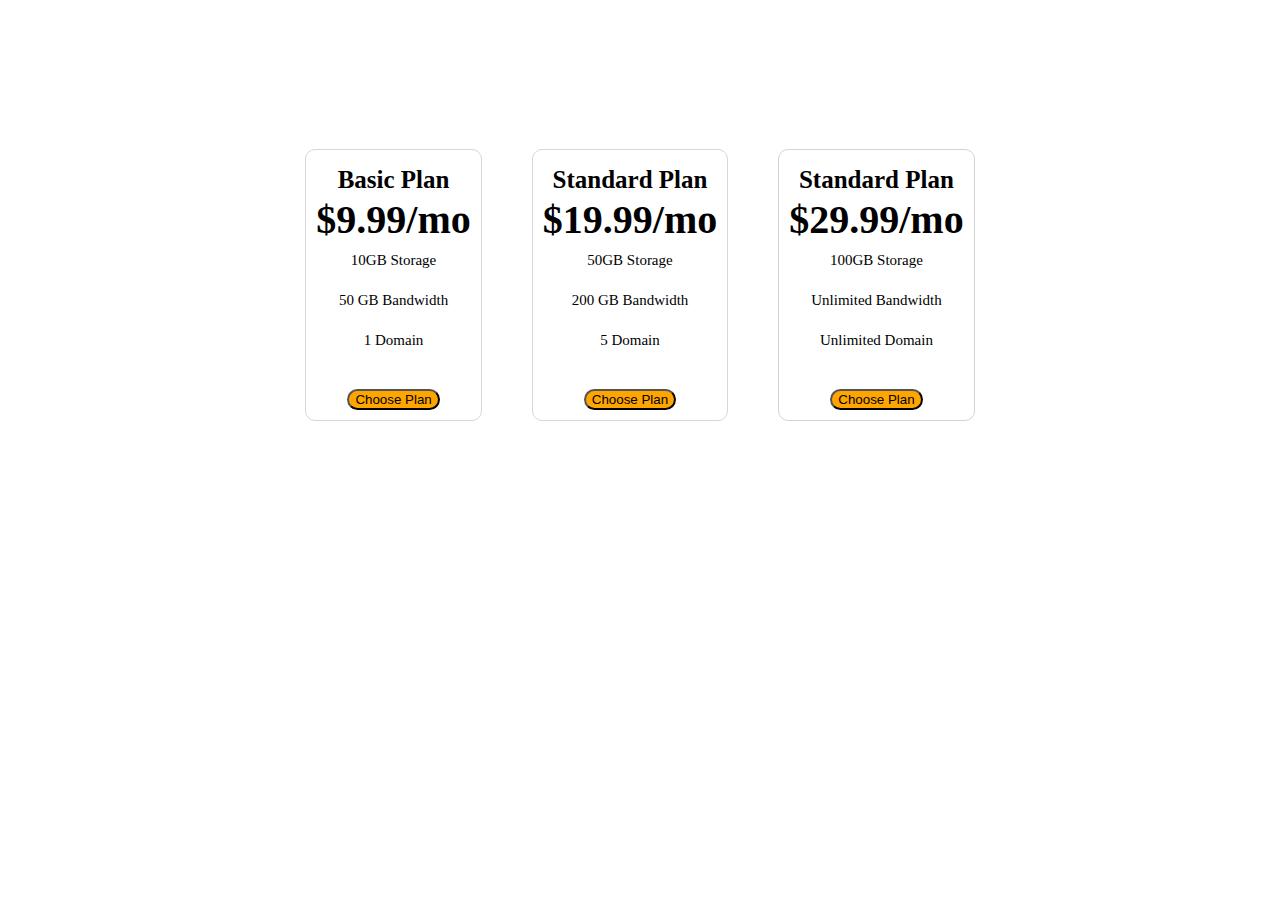
<file: BasicPlan.html>
<!DOCTYPE html>
<html lang="en">
<head>
    <meta charset="UTF-8">
    <meta name="viewport" content="width=device-width, initial-scale=1.0">
    <title>Document</title>
    <link href="./reset.css" rel="stylesheet"/>
    <link href="./BasicPlan.css" rel="stylesheet"/>
</head>
<body>
    <div>
        <div class="basic">
            <h2>Basic Plan</h2>
            <h1>$9.99/mo</h1>
            <p>10GB Storage</p>
            <p>50 GB Bandwidth</p>
            <p>1 Domain</p>
            <button>Choose Plan</button>
        </div>
        <div class="standard">
            <h2>Standard Plan</h2>
            <h1>$19.99/mo</h1>
            <p>50GB Storage</p>
            <p>200 GB Bandwidth</p>
            <p>5 Domain</p>
            <button>Choose Plan</button>
        </div>
        <div class="premium">
            <h2>Standard Plan</h2>
            <h1>$29.99/mo</h1>
            <p>100GB Storage</p>
            <p>Unlimited Bandwidth</p>
            <p>Unlimited Domain</p>
            <button>Choose Plan</button>
        </div>
    </div>
</body>
</html>
</file>
<file: BasicPlan.css>
div {display:inline-block;
display:flex;
justify-content: center;
column-gap: 50px;
align-items: center;
margin-top: 100px;
padding:10px;
height: 250px;
border-radius:10px; 
line-height: 40px;}

.basic {display: flex;
    flex-direction:column;
border: 1px solid rgb(216, 214, 214);
}
.standard{display: flex;
    flex-direction:column;
border: 1px solid rgb(216, 214, 214);}
.premium {
    display: flex;
    flex-direction:column;
    border: 1px solid rgb(212, 211, 211);
}
h1 { 
    font-size: 40px;
    font-weight: bold;
}
h2 {
    font-size: 25px;
    font-weight: bolder;
}
 p{
    font-size: 15px;
 }
 button {
    margin-top:auto;
    background-color: orange;
    border-radius: 20px;
    
 }
</file>
